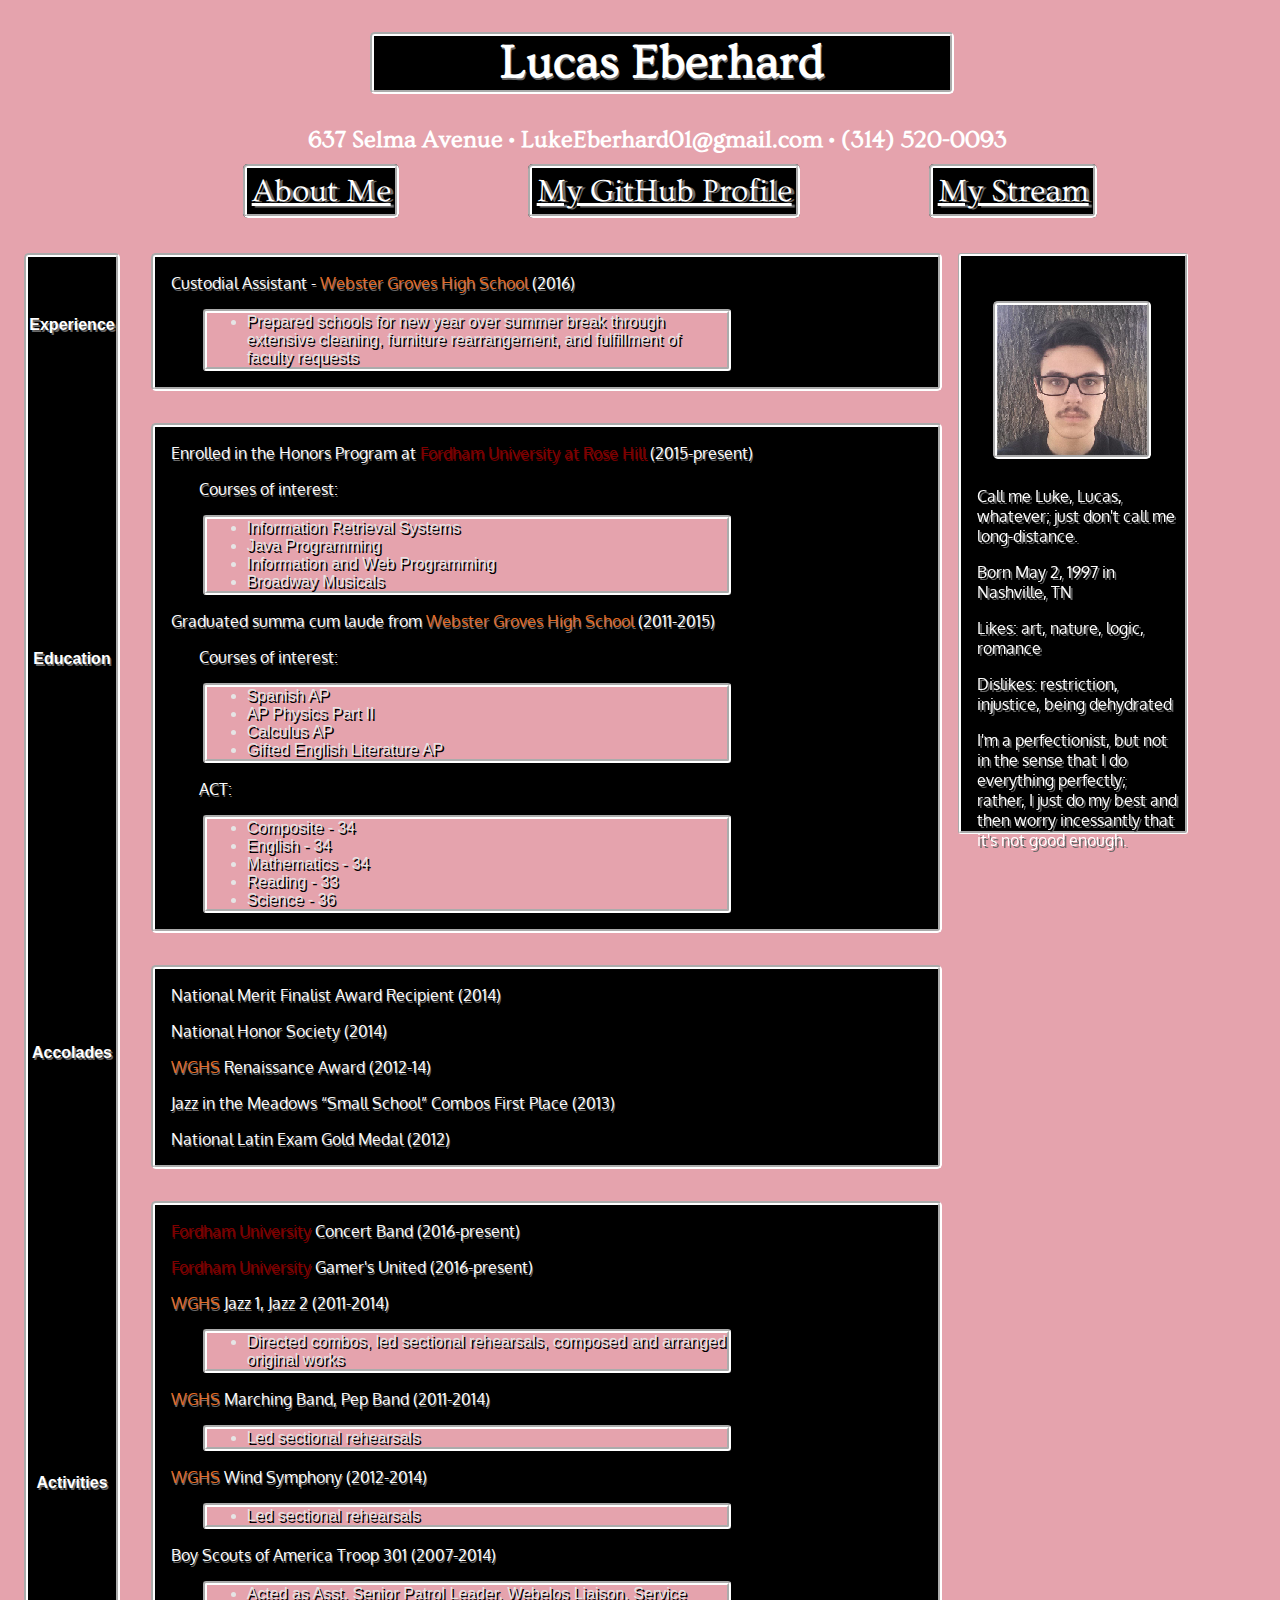
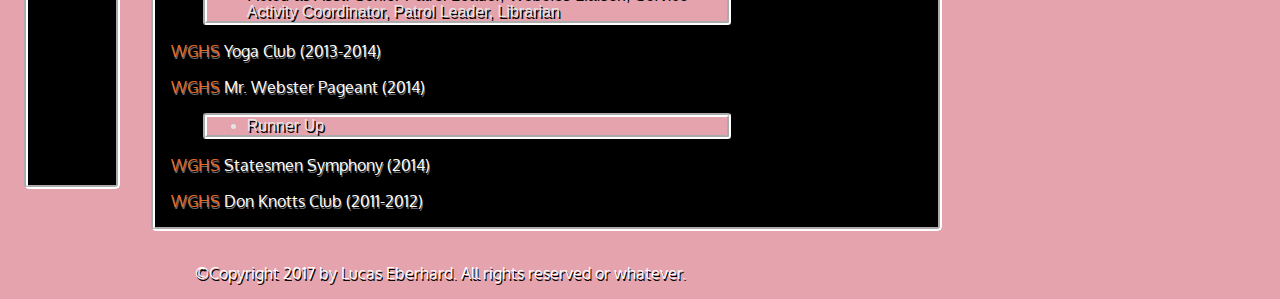
<file: index.html>
<!DOCTYPE html>
<html lang="en">
<head>
	<meta charset="UTF-8">
	<meta name="author" content="Lucas Eberhard">
	<meta name="description" content="The main page of Lucas Eberhard's resume page. Created February 22, 2017 for Fordham University course CISC2350.">
	<meta name="viewport" content="width=device-width, initial-scale=1">
	<title>My Resume - Lucas Eberhard</title>
	<link rel="stylesheet" href="//fonts.googleapis.com/css?family=Ovo">
	<link rel="stylesheet" href="//fonts.googleapis.com/css?family=Oxygen">
	<link rel="stylesheet" type="text/css" href="css/resumestyle.css">
</head>
<body>
	<header>
		<h1>Lucas Eberhard</h1>
		<h2>637 Selma Avenue •  LukeEberhard01@gmail.com  •  (314) 520-0093</h2>
	</header>
	<nav>
		<a id="navbar1" href="eberhardresume2.html" target="_blank">About Me</a>
		<a id="navbar2" href="https://github.com/lukeeberhard" target="_blank">My GitHub Profile</a>
		<a id="navbar3" href="https://www.twitch.tv/eltygrei" target="_blank">My Stream</a>
	</nav>
	<aside id="rightbar">
		<img src="img/profile.png" alt="Lucas Eberhard's face">
		<div id="description">
			<p>Call me Luke, Lucas, whatever; just don't call me long-distance.</p>
			<p>Born May 2, 1997 in Nashville, TN</p>
			<p>Likes: art, nature, logic, romance</p>
			<p>Dislikes: restriction, injustice, being dehydrated</p>
			<p>I'm a perfectionist, but not in the sense that I do everything perfectly; rather, I just do my best and then worry incessantly that it's not good enough.</p>
		</div>
	</aside>
	<aside id="leftbar1">
		<h3 id="leftbarExp">Experience</h3>
		<h3 id="leftbarEdu">Education</h3>
		<h3 id="leftbarAcc">Accolades</h3>
		<h3 id="leftbarAct">Activities</h3>
	</aside>
	<main>
		<article id="Experience">
			<p>Custodial Assistant - <span class="wg">Webster Groves High School</span> (2016)</p>
			<ul>
				<li>Prepared schools for new year over summer break through extensive cleaning, furniture rearrangement, and fulfillment of faculty requests</li>
			</ul>
		</article>
		<article id="Education">
			<p>Enrolled in the Honors Program at <span class="fu">Fordham University at Rose Hill</span> (2015-present)</p>
			<p>&nbsp; &nbsp; &nbsp; &nbsp;Courses of interest:</p>
			<ul>
				<li>Information Retrieval Systems</li>
				<li>Java Programming</li>
				<li>Information and Web Programming</li>
				<li>Broadway Musicals</li>
			</ul>
			<p>Graduated summa cum laude from <span class="wg">Webster Groves High School</span> (2011-2015)</p>
			<p>&nbsp; &nbsp; &nbsp; &nbsp;Courses of interest:</p>
			<ul>
				<li>Spanish AP</li>
				<li>AP Physics Part II</li>
				<li>Calculus AP</li>
				<li>Gifted English Literature AP</li>
			</ul>
			<p>&nbsp; &nbsp; &nbsp; &nbsp;ACT:</p>
			<ul>
				<li>Composite - 34</li>
				<li>English - 34</li>
				<li>Mathematics - 34</li>
				<li>Reading - 33</li>
				<li>Science - 36</li>
			</ul>
		</article>
		<article id="Accolades">
			<p>National Merit Finalist Award Recipient (2014)</p>
			<p>National Honor Society (2014)</p>
			<p><span class="wg">WGHS</span> Renaissance Award (2012-14)</p>
			<p>Jazz in the Meadows “Small School” Combos First Place (2013)</p>
			<p>National Latin Exam <span id="gold">Gold</span> Medal (2012)</p>
		</article>
		<article id="Activities">
			<p><span class="fu">Fordham University</span> Concert Band (2016-present)</p>
			<p><span class="fu">Fordham University</span> Gamer's United (2016-present)</p>
			<p><span class="wg">WGHS</span> Jazz 1, Jazz 2 (2011-2014)</p>
			<ul>
				<li>Directed combos, led sectional rehearsals, composed and arranged original works</li>
			</ul>
			<p><span class="wg">WGHS</span> Marching Band, Pep Band (2011-2014)</p>
			<ul>
				<li>Led sectional rehearsals</li>
			</ul>
			<p><span class="wg">WGHS</span> Wind Symphony (2012-2014)</p>
			<ul>
				<li>Led sectional rehearsals</li>
			</ul>
			<p>Boy Scouts of America Troop 301 (2007-2014)</p>
			<ul>
				<li>Acted as Asst. Senior Patrol Leader, Webelos Liaison, Service Activity Coordinator, Patrol Leader, Librarian</li>
			</ul>
			<p><span class="wg">WGHS</span> Yoga Club (2013-2014)</p>
			<p><span class="wg">WGHS</span> Mr. Webster Pageant (2014)</p>
			<ul>
				<li>Runner Up</li>
			</ul>
			<p><span class="wg">WGHS</span> Statesmen Symphony (2014)</p>
			<p><span class="wg">WGHS</span> Don Knotts Club (2011-2012)</p>
		</article>
	</main>
		<footer>
    		<p>©Copyright 2017 by Lucas Eberhard. All rights reserved or whatever.</p>
    	</footer>
</body>
</html>
</file>
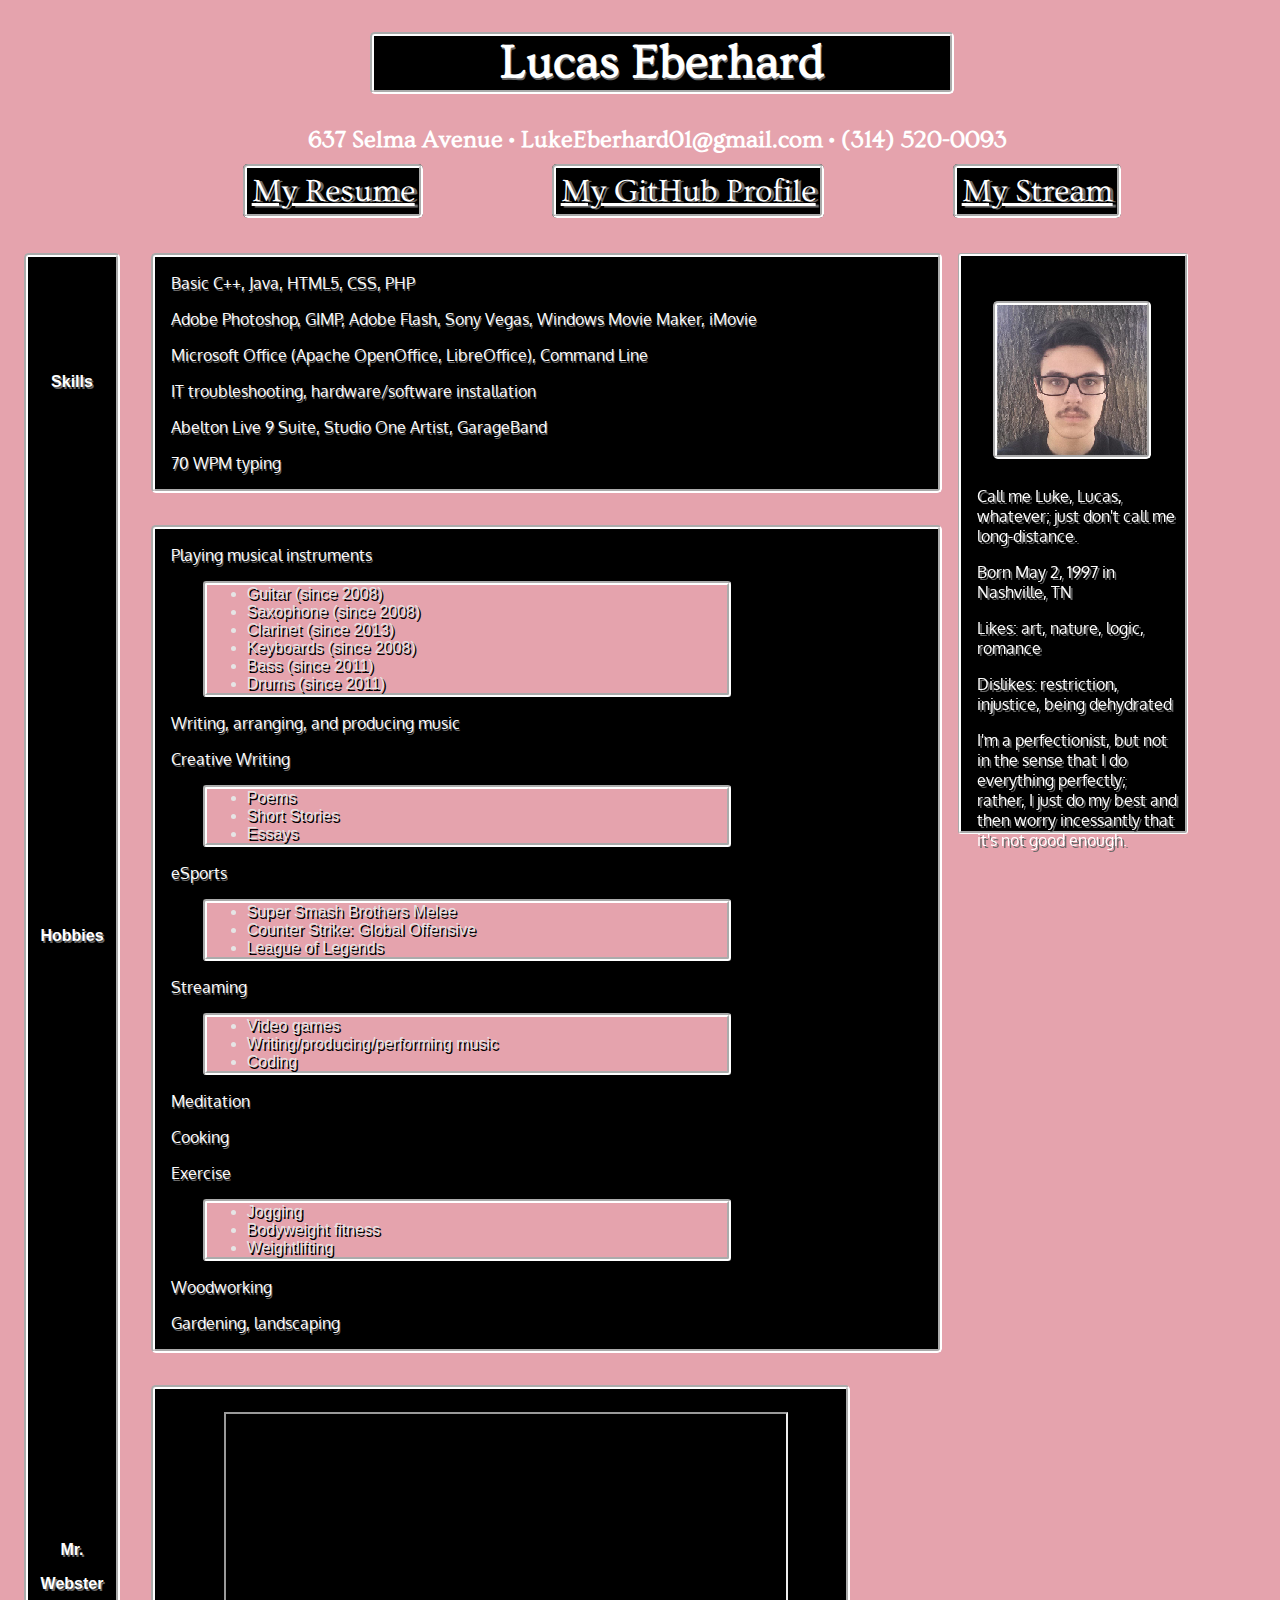
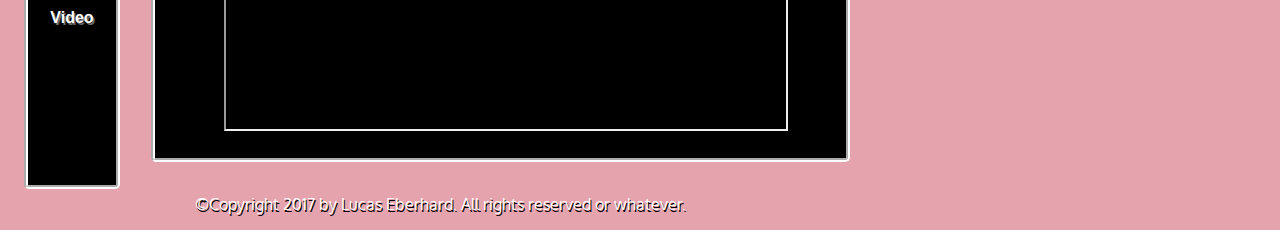
<file: eberhardresume2.html>
<!DOCTYPE html>
<html lang="en">
<head>
	<meta charset="UTF-8">
	<meta name="author" content="Lucas Eberhard">
	<meta name="description" content="The main page of Lucas Eberhard's resume page. Created February 22, 2017 for Fordham University course CISC2350.">
	<meta name="viewport" content="width=device-width, initial-scale=1">
	<title>About Me - Lucas Eberhard</title>
	<link rel="stylesheet" href="//fonts.googleapis.com/css?family=Ovo">
	<link rel="stylesheet" href="//fonts.googleapis.com/css?family=Oxygen">
	<link rel="stylesheet" type="text/css" href="css/resumestyle.css">
</head>
<body>
	<header>
		<h1>Lucas Eberhard</h1>
		<h2>637 Selma Avenue •  LukeEberhard01@gmail.com  •  (314) 520-0093</h2>
	</header>
	<nav>
		<a id="navbar1" href="index.html" target="_blank">My Resume</a>
		<a id="navbar2" href="https://github.com/lukeeberhard" target="_blank">My GitHub Profile</a>
		<a id="navbar3" href="https://www.twitch.tv/eltygrei" target="_blank">My Stream</a>
	</nav>
	<aside id="rightbar">
		<img src="img/profile.png" alt="Lucas Eberhard's face">
		<div id="description">
			<p>Call me Luke, Lucas, whatever; just don't call me long-distance.</p>
			<p>Born May 2, 1997 in Nashville, TN</p>
			<p>Likes: art, nature, logic, romance</p>
			<p>Dislikes: restriction, injustice, being dehydrated</p>
			<p>I'm a perfectionist, but not in the sense that I do everything perfectly; rather, I just do my best and then worry incessantly that it's not good enough.</p>
		</div>
	</aside>
	<aside id="leftbar2">
		<h3 id="leftbarSki">Skills</h3>
		<h3 id="leftbarHob">Hobbies</h3>
		<h3 id="leftbarMr">Mr.</h3>
		<h3 id="leftbarMr2">Webster</h3>
		<h3 id="leftbarMr3">Video</h3>
	</aside>
	<main>
		<article id="Skills">
			<p>Basic C++, Java, HTML5, CSS, PHP</p>
			<p>Adobe Photoshop, GIMP, Adobe Flash, Sony Vegas, Windows Movie Maker, iMovie</p>
			<p>Microsoft Office (Apache OpenOffice, LibreOffice), Command Line</p>
			<p>IT troubleshooting, hardware/software installation</p>
			<p>Abelton Live 9 Suite, Studio One Artist, GarageBand</p>
			<p>70 WPM typing</p>
		</article>
		<article id="Hobbies">
			<p>Playing musical instruments</p>
			<ul>
				<li>Guitar (since 2008)</li>
				<li>Saxophone (since 2008)</li>
				<li>Clarinet (since 2013)</li>
				<li>Keyboards (since 2008)</li>
				<li>Bass (since 2011)</li>
				<li>Drums (since 2011)</li>
			</ul>
			<p>Writing, arranging, and producing music</p>
			<p>Creative Writing</p>
			<ul>
				<li>Poems</li>
				<li>Short Stories</li>
				<li>Essays</li>
			</ul>
			<p>eSports</p> 
			<ul>
				<li>Super Smash Brothers Melee</li>
				<li>Counter Strike: Global Offensive</li>
				<li>League of Legends</li>
			</ul>
			<p>Streaming</p>
			<ul>
				<li>Video games</li>
				<li>Writing/producing/performing music</li>
				<li>Coding</li>
			</ul>
			<p>Meditation</p>
			<p>Cooking</p>
			<p>Exercise</p>
			<ul>
				<li>Jogging</li>
				<li>Bodyweight fitness</li>
				<li>Weightlifting</li>
			</ul>
			<p>Woodworking<p>
			<p>Gardening, landscaping<p>
		</article>
		<article id="mrWebster">
			<iframe width="560" height="315" src="https://www.youtube.com/embed/QotVGzfUOCY" allowfullscreen>
			</iframe>
		</article>
	</main>
	<footer>
    	<p>©Copyright 2017 by Lucas Eberhard. All rights reserved or whatever.</p>
    </footer>
</body>
</html>
</file>
<file: css/resumestyle.css>
@media only screen {	
	html, body {
  		margin: 0;
  		padding: 0;
  		font-size: 1rem;
	}

	body {
		margin-left: 1.5rem;
		margin-right: 1.5rem;
		background-image: url(http://icons.iconarchive.com/icons/shiftercat/rose/256/Wild-Rose-Pink-2-icon.png);
		background-color: #e5a3ad;
	}

	header {
		margin-bottom: 0.5rem;
	}

	h1 {
		width: 25rem;
		margin-left: 13rem;
		text-align: center;
		font-family: 'Ovo';
		color: #ffffff;
		background-color: #000000;
		font-size: 3rem;
		text-shadow: .1rem .1rem #696969;
		border: .3rem groove #ffffff;
		border-radius: .3rem;	
	}
	
	h2 {
		width: 50rem;
		margin-left: 1rem;
		text-align: center;
		color: #ffffff;	
		font-family: 'Ovo';
		font-size: 2rem

		text-shadow: .1rem .1rem #000000;
	}

	nav {
		width: 50rem;
		font-size: 1rem;
		height: 5rem;
		margin-left: 4rem;
	}

	#navbar1, #navbar2, #navbar3 {
		padding: .3rem;
		margin-bottom: 3rem;
		text-align: left;
		color: #ffffff;
		background-color: #000000;
		font-family: 'Ovo';
		font-size: 2rem;
		text-shadow: .2rem .1rem #696969;
		border: .3rem groove #ffffff;
		border-radius: .3rem;
	}

	#navbar2, #navbar3 {
		margin-left: 3rem;
	}

	#navbar1:visited, #navbar2:visited, #navbar3:visited, #navbar1:hover, #navbar2:hover, #navbar3:hover {
		background-color: #696969;
		text-shadow: .2rem .1rem #000000;
	}

	aside#leftbar1 {
		float: left;
		width: 5.5rem;
		height: 95rem;
		padding-top: .5rem;
		border: .3rem groove #ffffff;
		border-radius: .3rem;
		background-color: #000000;
	}

	aside#leftbar2 {
		float: left;
		width: 5.5rem;
		height: 95rem;
		padding-top: .5rempx;
		border: .3rem groove #ffffff;
		border-radius: .3rem;
		background-color: #000000;
	}

	aside#rightbar {
		width: 51.5rem;
		height: 15rem;
		border: 3px groove #ffffff;
		border-radius: 3px;
		background-color: #000000;
		margin-bottom: 2rem;
	}

	img {
		display: inline-block;
		width: 80%;
		height: auto;
		max-width: 150px;
		min-width: 100px;
		margin: 2.5rem 1.5rem .4rem 1.5rem;

		border: .3rem groove #ffffff;
		border-radius: .3rem;
	}

	#leftbarExp {
		padding-top: 40%;
		padding-bottom: 250%;
	}

	#leftbarEdu {
		padding-top: 90%;
		padding-bottom: 100%;
	}

	#leftbarAcc {
		padding-top: 310%;
		padding-bottom: 150%;
	}

	#leftbarAct {
		padding-top: 300%;
		padding-bottom: 100%;
	}

	#leftbarSki {
		padding-top: 92px;
	}

	#leftbarHob {
		padding-top: 520px;
	}

	#leftbarMr {
		padding-top: 580px;
	}

	article {
		margin-left: 6.5rem;
		margin-bottom: 2rem;
		width: 45rem;
		border: .3rem groove #ffffff;
		border-radius: .3rem;
		background-color: #000000;
	}

	#mrWebster{
		width: 52%;
		padding: 2%;
		padding-left: 6%;
	}

	h3 {
		font-size: 1rem;
		text-align: center;
		color: #ffffff;	
		font-family: helvetica, verdana, arial;
		text-shadow: .1rem .1rem #696969;
	}

	p {
		margin-left: 1rem;
		color: #ffffff;
		font-family: 'Oxygen';
		text-shadow: .1rem .1rem #696969;
	}

	article p {
		font-size: 1rem;
		text-shadow: .1rem .1rem #696969;
	}

	::selection {
		color: #696969;
	}

	#description {
		display: inline-block;
		width: 36rem;
	}

	div > p {
		padding-right: .5rem;
	}

	li {
		font-size: 1rem;
		text-shadow: .1rem .1rem #000000;
	}

	.wg {
		color: #e66c24;
	}

	.fu {
		color: #800000;
		text-shadow: .1rem .1rem #730000;
	}

	.gold {
		color: #e5c100;
	}

	ul {
		width: 30rem;
		margin-left: 3rem;
		text-align: left;
		color: #e5e5e5;
		font-family: helvetica, verdana, arial;
		text-shadow: .1rem .1rem #000000;
		background-color: #e5a3ad;
		border: .3rem groove #ffffff;
		border-radius: .2rem;
	}

	footer p {
		width: 50rem;
		font-size: 1rem;
		text-align: center;
		text-shadow: .1rem .1rem #000000;
	}
}

@media only screen and (min-width: 890px) {
	h1 {
		margin-left: 30%;
	}
	h2 {
		margin-left: 10%;
	}
	nav {
		margin-left: 16.5%
	}
	aside#rightbar {
		width: 98.3%;
	}
	article {
		width: 87%;
	}
}

@media only screen and (min-width: 1024px) {
	html, body {
  		margin: 0;
  		padding: 0;
	}

	body {
		width: 90%;
		margin-left: 1.5rem;
		margin-right: 1.5rem;
		background-image: url(http://icons.iconarchive.com/icons/shiftercat/rose/256/Wild-Rose-Pink-2-icon.png);
		background-color: #e5a3ad;
	}

	header {
		margin-bottom: 0.5rem;
	}

	h1 {
		width: 50%;
		margin-left: 30%;
		text-align: center;
		font-family: 'Ovo';
		color: #ffffff;
		background-color: #000000;
		font-size: 3rem;
		text-shadow: .1rem .1rem #696969;
		border: .3rem groove #ffffff;
		border-radius: .3rem;	
	}
	
	h2 {
		width: 90%;
		margin-left: 10%;
		text-align: center;
		color: #ffffff;	
		font-family: 'Ovo';
		font-size: 2rem

		text-shadow: .1rem .1rem #000000;
	}

	nav {
		width: 90%;
		font-size: 1rem;
		height: 5rem;
		margin-left: 19%;
	}

	#navbar1, #navbar2, #navbar3 {
		padding: .3rem;
		margin-bottom: 3rem;
		text-align: left;
		color: #ffffff;
		background-color: #000000;
		font-family: 'Ovo';
		font-size: 2rem;
		text-shadow: .2rem .1rem #696969;
		border: .3rem groove #ffffff;
		border-radius: .3rem;
	}

	#navbar2, #navbar3 {
		margin-left: 12%;
	}

	#navbar1:visited, #navbar2:visited, #navbar3:visited, #navbar1:hover, #navbar2:hover, #navbar3:hover {
		background-color: #696969;
		text-shadow: .2rem .1rem #000000;
	}

	aside#leftbar1 {
		float: left;
		width: 5.5rem;
		height: 95rem;
		padding-top: .5rem;
		border: .3rem groove #ffffff;
		border-radius: .3rem;
		background-color: #000000;
	}

	aside#leftbar2 {
		float: left;
		width: 5.5rem;
		height: 95rem;
		padding-top: .5rem;
		border: .3rem groove #ffffff;
		border-radius: .3rem;
		background-color: #000000;
	}

	aside#rightbar {
		float: right;
		position: fixed;
		margin-left: 73%;
		width: 14rem;
		height: 570px;
		padding-top: 5px;
		border: 3px groove #ffffff;
		border-radius: 3px;
		background-color: #000000;
	}

	img {
		width: 80%;
		height: auto;
		max-width: 150px;
		min-width: 100px;
		margin: 2.5rem 1.5rem .4rem 2rem;
		border: .3rem groove #ffffff;
		border-radius: .3rem;
	}

	#leftbarExp {
		padding-top: 40%;
		padding-bottom: 250%;
	}

	#leftbarEdu {
		padding-top: 90%;
		padding-bottom: 100%;
	}

	#leftbarAcc {
		padding-top: 310%;
		padding-bottom: 150%;
	}

	#leftbarAct {
		padding-top: 300%;
		padding-bottom: 100%;
	}

	#leftbarSki {
		padding-top: 92px;
	}

	#leftbarHob {
		padding-top: 520px;
	}

	#leftbarMr {
		padding-top: 580px;
	}

	article {
		margin-left: 11%;
		margin-bottom: 2rem;
		width: 68%;
		border: .3rem groove #ffffff;
		border-radius: .3rem;
		background-color: #000000;
	}

	#mrWebster{
		width: 52%;
		padding: 2%;
		padding-left: 6%;
	}

	h3 {
		font-size: 1rem;
		text-align: center;
		color: #ffffff;	
		font-family: helvetica, verdana, arial;
		text-shadow: .1rem .1rem #696969;
	}

	p {
		margin-left: 1rem;
		color: #ffffff;
		font-family: 'Oxygen';
		text-shadow: .1rem .1rem #696969;	
	}

	article p {
		font-size: 1rem;
		text-shadow: .1rem .1rem #696969;
	}

	::selection {
		color: #696969;
	}

	#description {
		display: block;
		width: 100%;
	}

	div > p {
		padding-right: .5rem;
	}

	li {
		font-size: 1rem;
		text-shadow: .1rem .1rem #000000;
	}

	.wg {
		color: #e66c24;
	}

	.fu {
		color: #800000;
		text-shadow: .1rem .1rem #730000;
	}

	.gold {
		color: #e5c100;
	}

	ul {
		width: 30rem;
		margin-left: 3rem;
		text-align: left;
		color: #e5e5e5;
		font-family: helvetica, verdana, arial;
		text-shadow: .1rem .1rem #000000;
		background-color: #e5a3ad;
		border: .3rem groove #ffffff;
		border-radius: .2rem;
	}

	footer p {
		width: 50rem;
		font-size: 1rem;
		text-align: center;
		text-shadow: .1rem .1rem #000000;
	}
}

@media only screen and (min-width: 1440px) {
	html, body {
  	margin: 0;
  	padding: 0;
	}

	body {
		width: 90%;
		margin-left: 1.5rem;
		margin-right: 1.5rem;
		background-image: url(http://icons.iconarchive.com/icons/shiftercat/rose/256/Wild-Rose-Pink-2-icon.png);
		background-color: #e5a3ad;
	}

	header {
		margin-bottom: 30px;
	}

	h1 {
		width: 30%;
		margin-left: 45%;
		text-align: center;
		font-family: 'Ovo';
		color: #ffffff;
		background-color: #000000;
		font-size: 35px;
		text-shadow: 2px 1px #696969;
		border: 3px groove #ffffff;
		border-radius: 3px;	
	}
	
	h2 {
		width: 90%;
		margin-left: 15%;
		text-align: center;
		color: #ffffff;	
		font-family: 'Ovo';
		text-shadow: 1px 1px #000000;
	}

	nav {
		width: 40%;
		height: 50px;
		margin-left: 44%;
	}

	#navbar1, #navbar2, #navbar3 {
		padding: 3px;
		margin-bottom: 20px;
		text-align: left;
		color: #ffffff;
		background-color: #000000;
		font-family: 'Ovo';
		font-size: 20px;
		text-shadow: 2px 1px #696969;
		border: 3px groove #ffffff;
		border-radius: 3px;
	}

	#navbar2, #navbar3 {
		margin-left: 5%;
	}

	#navbar1:visited, #navbar2:visited, #navbar3:visited, #navbar1:hover, #navbar2:hover, #navbar3:hover {
		background-color: #696969;
		text-shadow: 2px 1px #000000;
	}

	aside#leftbar1 {
		margin-left: 3%;
		float: left;
		width: 8.5rem;
		height: 103rem;
		padding-top: 5px;
		border: 3px groove #ffffff;
		border-radius: 3px;
		background-color: #000000;
	}

	aside#leftbar2 {
		float: left;
		width: 10%;
		height: 1517px;
		padding-top: 5px;
		border: 3px groove #ffffff;
		border-radius: 3px;
		background-color: #000000;
	}

	aside#rightbar {
		float: right;
		position: fixed;
		margin-left: 70rem;
		width: 14rem;
		height: 510px;
		padding-top: 5px;
		border: 3px groove #ffffff;
		border-radius: 3px;
		background-color: #000000;
	}

	img {
		margin-top: 20px;
		margin-left: 33px;
		border: 3px groove #ffffff;
		border-radius: 3px;
	}

	#leftbarExp {
		padding-top: 40%;
		padding-bottom: 140%;
	}

	#leftbarEdu {
		padding-top: 90%;
		padding-bottom: 100%;
	}

	#leftbarAcc {
		padding-top: 165%;
		padding-bottom: 150%;
	}

	#leftbarAct {
		padding-top: 170%;
		padding-bottom: 100%;
	}

	#leftbarSki {
		padding-top: 92px;
	}

	#leftbarHob {
		padding-top: 520px;
	}

	#leftbarMr {
		padding-top: 580px;
	}

	main {
		margin-left: ;
	}

	article {
		margin-left: 15%;
		margin-bottom: 20px;
		width: 55.3rem;
		border: 3px groove #ffffff;
		border-radius: 3px;
		background-color: #000000;
	}

	#mrWebster{
		width: 52%;
		padding: 2%;
		padding-left: 6%;
	}

	h3 {
		text-align: center;
		color: #ffffff;	
		font-family: helvetica, verdana, arial;
		text-shadow: 1px 1px #696969;
	}

	p {
		margin-left: 5%;
		color: #ffffff;
		font-family: 'Oxygen';
		text-shadow: 1px 1px #696969;
	}

	article p {
		font-size: 18px;
		text-shadow: 1px 1px #696969;
	}

	::selection {
		color: #696969;
	}

	#description {
		display: block;
		width: 100%;
	}

	div > p {
		padding-right: 5px;
	}

	li {
		font-size: 1rem;
		text-shadow: 1px 1px #000000;
	}

	.wg {
		color: #e66c24;
	}

	.fu {
		color: #800000;
		text-shadow: 1px 1px #730000;
	}

	.gold {
		color: #e5c100;
	}

	ul {
		width: 300px;
		margin-left: 25%;
		text-align: left;
		color: #e5e5e5;
		font-family: helvetica, verdana, arial;
		text-shadow: 1px 1px #000000;
		background-color: #e5a3ad;
		border: 3px groove #ffffff;
		border-radius: 2px;
	}

	footer p {
		width: 90%;
		text-align: center;
		text-shadow: 1px 1px #000000;
	}
}

@media only screen and (min-width: 1580px) {
	aside#rightbar {
		margin-left: 71%;
	}
}

@media only print {
	body {
		width: 100%;
		height: 95%;
		margin-left: 0%;
		margin-right: 0%;
		background-color: #ffffff;
		background-image: none;
	}

	header {
		width: 100%;
	}

	h1, h2, h3, article p, div > p, li, footer p {
		color: #000000;
	}

	h1 {
		font-size: 25px;
	}

	h2, h3 {
		font-size: 12px;
	}

	h3#leftbarMr, h3#leftbarMr2, h3#leftbarMr3 {
		display: none;
	}

	nav {
		display: none;
	}

	aside#leftbar1 {
		height: 1690px;
	}

	aside#leftbar2 {
		height: 1170px;
	}

	aside#rightbar {
		float: right;
		position: absolute;
		height: 590px;
		margin-left: 84%;
		color: #000000;
	}

	#leftbarExp {
		padding-top: 60px;
		padding-bottom: 100%;
	}

	#leftbarEdu {
		padding-top: 270px;
		padding-bottom: 100%;
	}

	#leftbarAcc {
		padding-top: 290px;
		padding-bottom: 100%;
	}

	#leftbarAct {
		padding-top: 370px;
		padding-bottom: 100%;
	}

	#leftbarSki {
		padding-top: 100px;
	}

	#leftbarHob {
		padding-top: 580px;
	}

	img {
		display: none;
	}

	article {
		width: 70%;
	}

	article#mrWebster {
		display: none;
	}

	.wg, .fu, #gold {
		color: #000000;
	}
}
</file>
